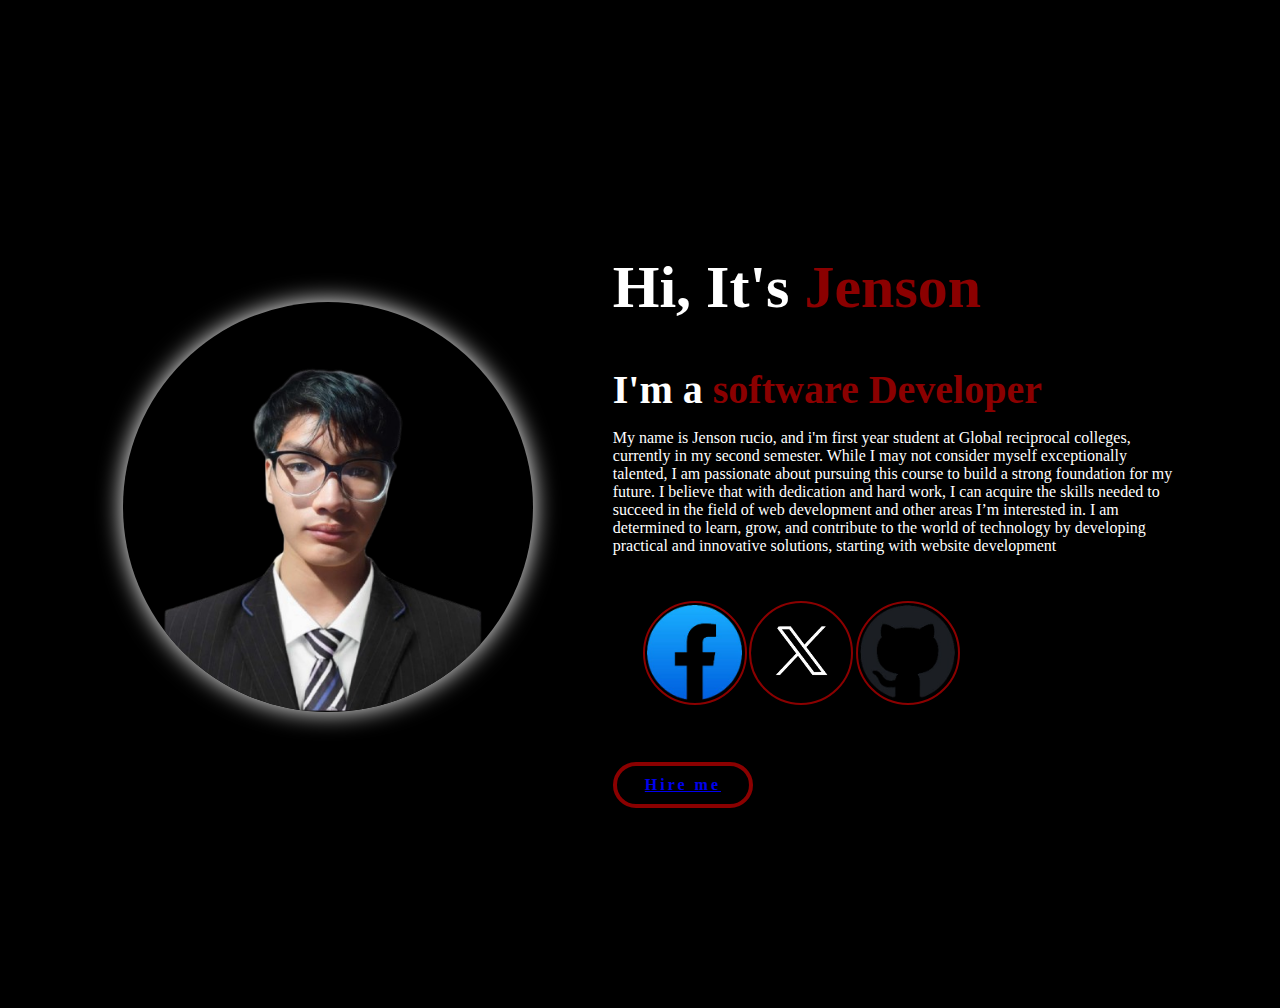
<file: index.html>
<!DOCTYPE html>
<html>
<head>
	<meta charset="utf-8">
	<meta name="viewport" content="width=device-width, initial-scale=1">
	<title>portfolio</title>
	<link rel="stylesheet" type="text/css" href="index.css">
	<style type="text/css">
		label{
			display: block;
			margin-bottom: 5px;
		}
		input, textarea, button{
			width: 200px;
			padding: 10px;
			margin-bottom: 10px;
			border: 1px solid #ccc;
			border-radius: 4px;
		}
	</style>

</head>
<body>

<section class="home">
	<div class="home-img">
		<img src="pic1 (3).png ">
	</div>
	<div class="home-content">
		<h1> Hi, It's <span>Jenson</span></h1>
		<h3 class="typing-text">I'm a<span></span></h3>
		<p>My name is Jenson rucio, and i'm first year student at Global reciprocal colleges, currently in my second semester. While I may not consider myself exceptionally talented, I am passionate about pursuing this course to build a strong foundation for my future. I believe that with dedication and hard work, I can acquire the skills needed to succeed in the field of web development and other areas I’m interested in. I am determined to learn, grow, and contribute to the world of technology by developing practical and innovative solutions, starting with website development</p>
		<div class="social-icons">
			<a href="https://www.facebook.com/help/668969529866328"><img src="fb2.png"></a>
			<a href="https://x.com/"><img src="images2.png"></a>
			<a href="https://github.com/login?return_to=https%3A%2F%2Fgithub.com%2Fdashboard"><img src="downloadbg.png"></a>
			
		</div>
		<div class="btn1">
			<a href="contact.html" target="-self">Hire me</a>
		</div>
	</div>
    </div>
  </div>
</section>



</form>
</div>
</body>
</html>
</file>
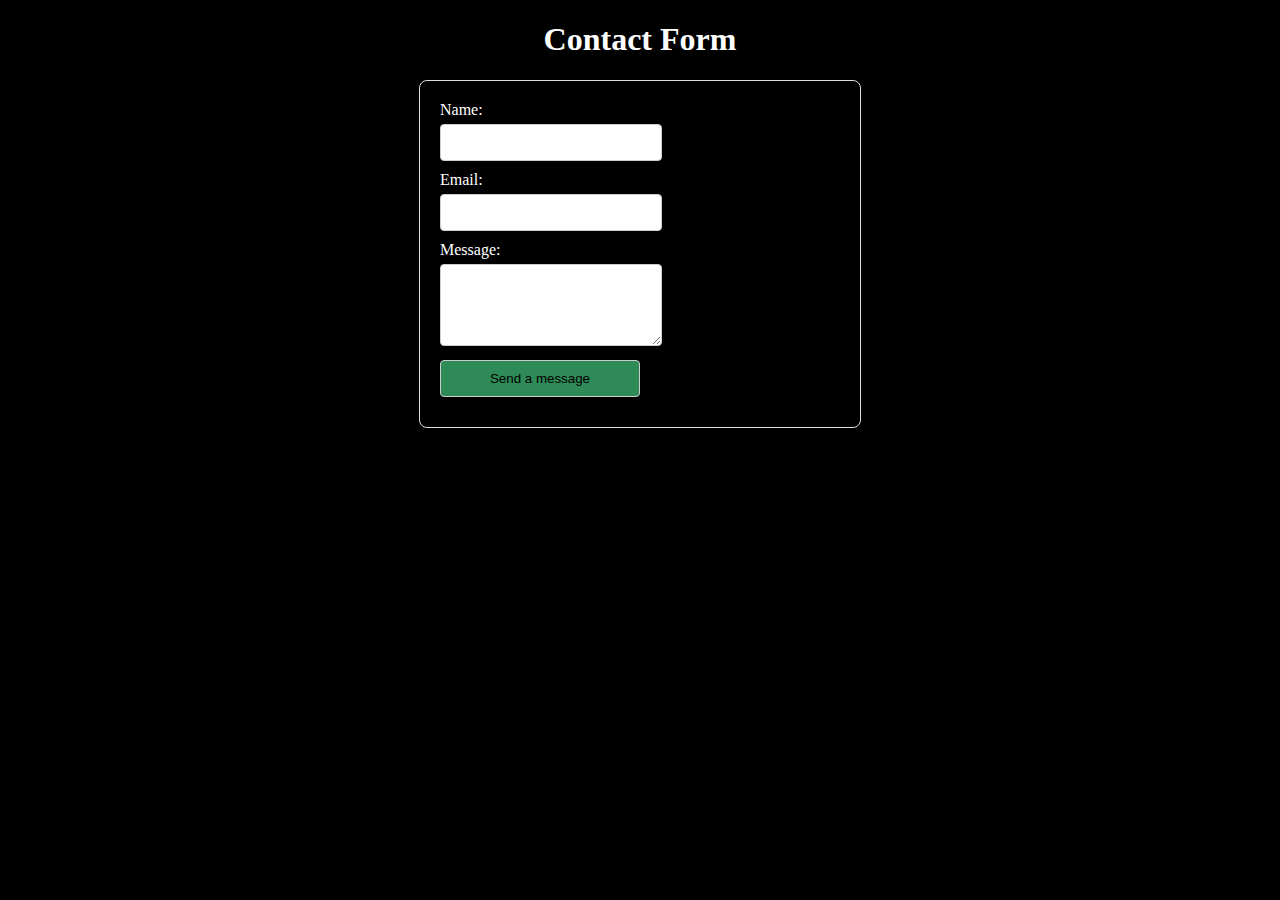
<file: contact.html>
<!DOCTYPE html>
<html>
<head>
	<meta charset="utf-8">
	<meta name="viewport" content="width=device-width, initial-scale=1">
	<title>contact</title>
	<style type="text/css">
		label{
			display: block;
			margin-bottom: 5px;
			color: white;
		}
		input, textarea, button{
			width: 200px;
			padding: 10px;
			margin-bottom: 10px;
			border: 1px solid #ccc;
			border-radius: 4px;
			color: black;
		}

		body{

		}

	</style>
</head>
<body style="background-color: black;">
	<h1 style="text-align: center; color:white;">Contact Form</h1>
<form action ="/submit" method="post" style="max-width: 400px; margin: 20px auto; padding: 20px; border: 1px solid #ddd; border-radius:8px;">
	<label for="name">Name:</label>
	<input type="text" name="name" required/>

	<label for="email">Email:</label>
	<input type="text" name="email" required/>

	<label for="message">Message:</label>
	<textarea id="message" name="message" rows="4" required></textarea>
	<button type="submit" style="background-color: seagreen;">Send a message</button>
</body>
</html>
</file>
<file: index.css>
@import url("https://fonts.googleapis.com/css2?family=pop")

*{
	margin: 0;
	padding: 0;
	box-sizing: border-box;
	text-decoration: none;
	border: none;
	outline: none;
	font-family: 'Poppins','sans-serif';
}
html{

	font-size: 62.5%;
}

body{

	width: 100%;
	height: 100vh;
	overflow-x: hidden;
	background-color: black;
	color:white;
}

header{

	margin-top: 20px;
	position: fixed;
	top:0;
	left: 0;
	width: 100%;
	padding: 1rem 9%;
	background-color: transparent;
	filter: drop-shadow(10px);
	display: flex;
	justify-content: space-around	;
	align-items: center;
	z-index: 100;

}

.logo{

	font-size: 3rem;
	color: #b74b4b;
	font-weight: 800;
	cursor: pointer;
	transition: 0.5s ease;
}

.logo:hover{
	transform: scale(1.1);
}

nav a{

	font-size: 1.8rem;
	color: white;
	margin-left: 4rem;
	font-weight: 500;
	transition: 0.3s ease;
	border-bottom: 3px solid transparent;
}


nav a:hover,
nav a:active{
	color: #b74b4b;
	border-bottom: 3px solid #b74b4b ;
}

@media(max-width:995px){
	nav{
		position: absolute;
		display: none;
		top: 0%;
		right: 0;
		width: 40%;
		border-left: 3px solid #b74b4b;
		border-bottom: 3px solid #b74b4b;
		border-bottom-left-radius: 2rem;
		padding: 1rem solid;
		background-color: #161616;
		border-top: 0.1rem solid rgba(0, 0, 0, 0.1);
	}

	nav.active{
		display: block;
	}

	nav a{
		display: block;
		font-size:2rem;
		margin:3rem 0;

	}

	nav a:hover,
	nav a.active{
		padding: 1rem;
		border-radius:0.5rem;
		border-bottom:0.5rem solid #b74b4b;
	}
}

section{
	min-height: 100vh;
	padding: 5rem 9% 5rem;
}

.home{
	display: flex;
	justify-content: center;
	align-items: center;
	gap:8rem;
	background-color: black;

}

.home .home-content h1{
	font-size: 6rem;
	font-weight: 700;
	line-height: 1.3;

}

span{
	color: darkred;
}

.home-content h3{
	font-size: 4rem;
	margin-bottom: 1rem;
	font-weight: 700;
}
.home-content p{
	font-size: 1.6rem;
}

.home-img{
	border-radius: 50%;
}

.home-img img{
	position: relative;
	width: 32vw;
	border-radius: 50%;
	box-shadow: 0 0 25px;
	 cursor: pointer;
	 transition: 0.2s linear;
}

home-img img:hover{
	font-size: 1.8rem;
	font-weight: 500;
}

.social-icons a{
	display: inline-flex;
	justify-content: center;
	align-items: center;
	padding: 40px;
	width: 2rem;
	height: 2rem;
	background-color: transition;
	border: 0.2rem solid darkred;
	font-size: 2rem;
	border-radius: 60%;
	transition: 0.3s ease;
	color: red;
}

.social-icons * img{
	height: 95px;
	padding: 30px;
}

.social-icons{
	padding: 30px;
}
.social-icons a:hover{
	color: black;
	transform: scale(1.3) translateY(-5px);
	background-color: orange;
	box-shadow: 0 0 25px #orange;
}

.btn1{
	display: inline-block;
	padding: 1rem 2.8rem;
	background-color: black;
	border-radius: 4rem;
	font-size: 1.6rem;
	color: red;
	letter-spacing: 0.3rem;
	font-weight: 600;
	border: 4px solid darkred;
	transition: 0.3s ease;
	cursor: pointer;

}

.bnt:hover{
	transform: scale3d(1.03);
	background-color: black;
	box-shadow: 0 0 25px darkred;
}

.typing-text{
	font-size: 34px;
	font-weight: 600;
	min-width: 280px;
}

.typing-text span{
	position: relative;

}

.typing-text span::before{
	content: "software Developer";
	color: darkred;
	animation: words 20s infinite;
	padding: 10px

}

.typing-text span::after{
	content: "";
	background-color: black;
	position: absolute;
	width: calc(100% + 8px);
	height: 100%;
	border-left: 3px solid black;
	right: -8;
	animation: cursor 0.6s infinite;
}


@keyframes cursor{
	to{
		border-left: 3px solid darkred;
	}
}

@keyframes words{
	0%, 20%{
		content: "Web Developer";
	}
	21%, 40%{
		content: "Software Developer";
	}
	41%, 60%{
		content: "Web Designer";
	}
	61%, 80%{
		content: "Youtuber";
	}
	81%, 100%{
		content: "Script Writer";
	}
}

@media (max-width: 100px){
	.hone{
		gap: 4rem;
	}
}

@media(max-width: 995px){
	.home{
		flex-direction: column;
		margin: 5rem 4rem;
	}
	.home .home-content h3{
		font-size: 2.5rem;
	}

	.home-content h1{
		font-size: 5rem;
	}
	.home-img img{
		width: 70vh;
		margin-top: 4rem;	
	}


	.design{
		border: 1px solid white;
	}
</file>
